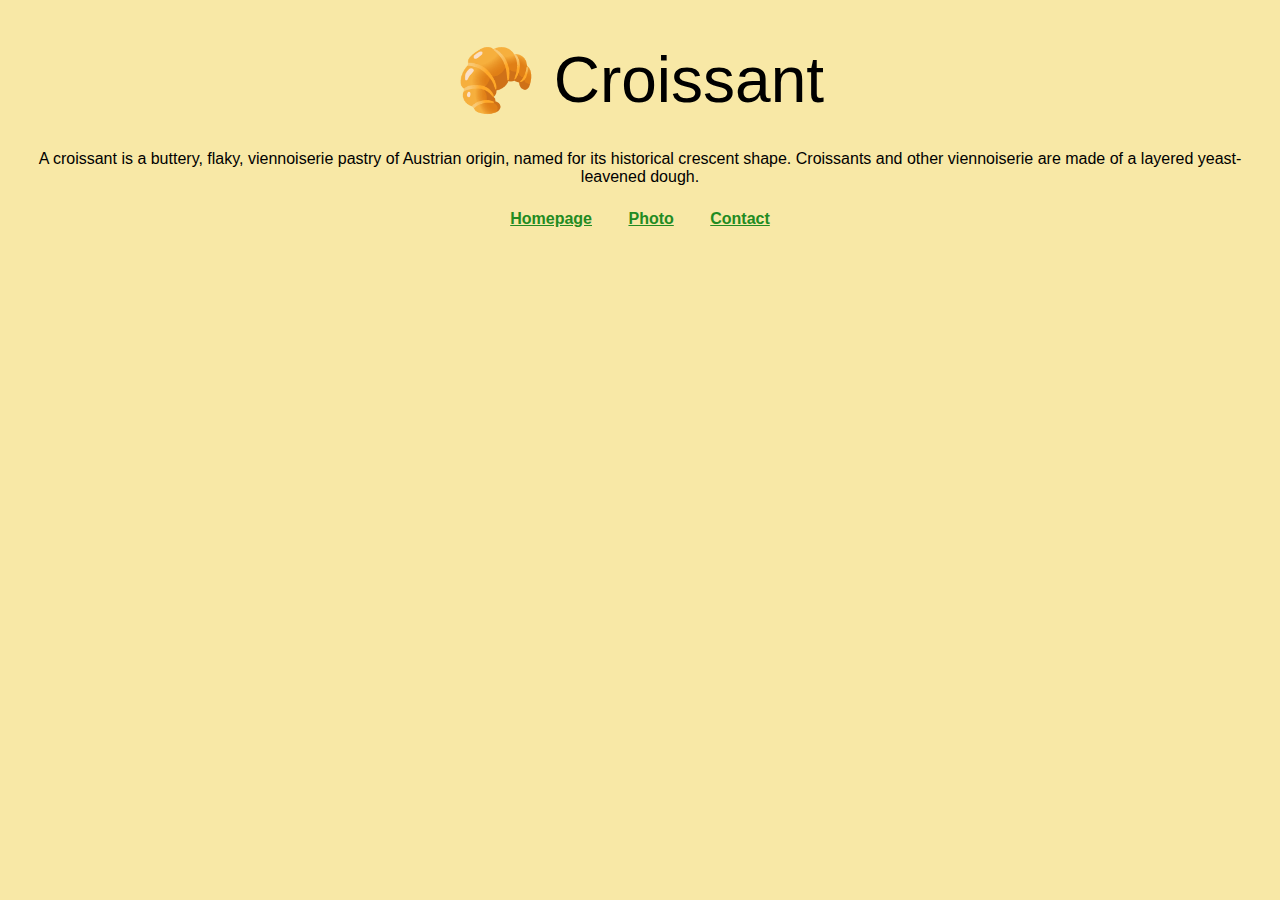
<file: index.html>
<!DOCTYPE html>
<html lang="en">
	<head>
		<meta charset="UTF-8" />
		<meta
			name="description"
			content="A croissant is a buttery, flaky, viennoiserie pastry."
		/>
		<meta
			name="viewport"
			content="width=device-width, initial-scale=1.0"
		/>
		<title>Learn about croissants | Kimberly Smith</title>
		<link
			href="https://cdn.jsdelivr.net/npm/bootstrap@5.3.2/dist/css/bootstrap.min.css"
			rel="stylesheet"
			integrity="sha384-T3c6CoIi6uLrA9TneNEoa7RxnatzjcDSCmG1MXxSR1GAsXEV/Dwwykc2MPK8M2HN"
			crossorigin="anonymous"
		/>
		<link
			rel="stylesheet"
			href="/src/style.css"
		/>
	</head>
	<body>
		<div class="container mt-5">
			<h1>🥐 Croissant</h1>
			<p>
				A croissant is a buttery, flaky, viennoiserie pastry of Austrian origin,
				named for its historical crescent shape. Croissants and other
				viennoiserie are made of a layered yeast-leavened dough.
			</p>
			<footer>
				<a
					href="/index.html"
          title="Home"
					class="page-links"
					>Homepage</a
				>
				<a
					href="/photo.html"
          title="A photo of a croissnt"
					class="page-links"
					>Photo</a
				>
				<a
					href="/contact.html"
          title="Contact us"
					class="page-links"
					>Contact</a
				>
			</footer>
		</div>
	</body>
</html>
</file>
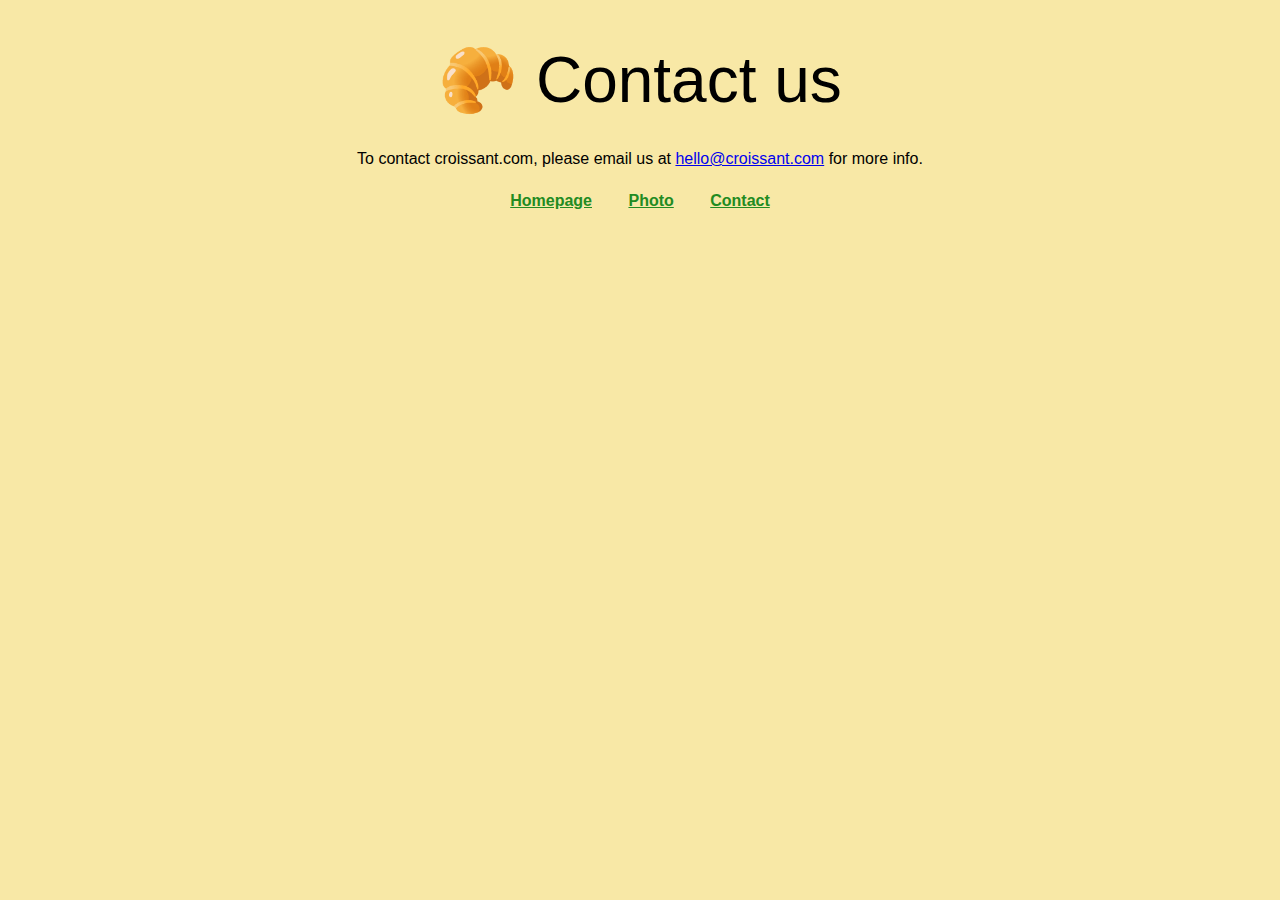
<file: contact.html>
<!DOCTYPE html>
<html lang="en">
	<head>
		<meta charset="UTF-8" />
		<meta
			name="viewport"
			content="width=device-width, initial-scale=1.0"
		/>
		<meta
			name="desription"
			content="Contact us to learn more about the wonderful croissant"
		/>
		<title>Contact us to learn more | Kimberly Smith</title>
		<link
			href="https://cdn.jsdelivr.net/npm/bootstrap@5.3.2/dist/css/bootstrap.min.css"
			rel="stylesheet"
			integrity="sha384-T3c6CoIi6uLrA9TneNEoa7RxnatzjcDSCmG1MXxSR1GAsXEV/Dwwykc2MPK8M2HN"
			crossorigin="anonymous"
		/>
		<link
			rel="stylesheet"
			href="/src/style.css"
		/>
	</head>
	<body>
		<div class="container mt-5">
			<h1>🥐 Contact us</h1>
			<p>
				To contact croissant.com, please email us at
				<a href="mailto:hello@croissant.com">hello@croissant.com</a> for more
				info.
			</p>
			<footer>
				<a
					href="/index.html"
					title="Home"
					class="page-links"
					>Homepage</a
				>
				<a
					href="/photo.html"
					title="A photo of a croissnt"
					class="page-links"
					>Photo</a
				>
				<a
					href="/contact.html"
					title="Contact us"
					class="page-links"
					>Contact</a
				>
			</footer>
		</div>
	</body>
</html>
</file>
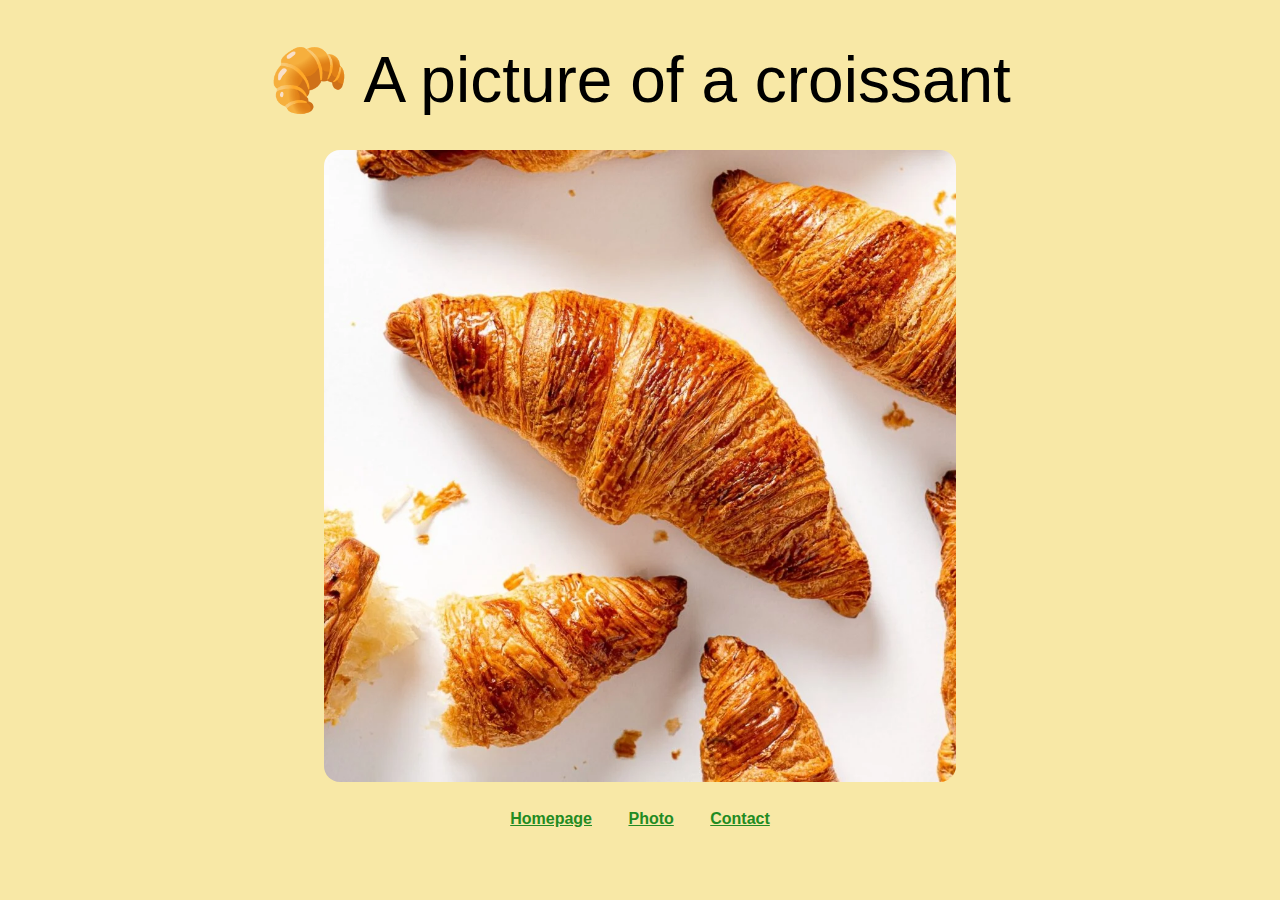
<file: photo.html>
<!DOCTYPE html>
<html lang="en">
	<head>
		<meta charset="UTF-8" />
		<meta
			name="viewport"
			content="width=device-width, initial-scale=1.0"
		/>
		<meta
			name="description"
			content="This is a beautiful croissant"
		/>
		<title>A beautiful croissant | Kimberly Smith</title>
		<link
			href="https://cdn.jsdelivr.net/npm/bootstrap@5.3.2/dist/css/bootstrap.min.css"
			rel="stylesheet"
			integrity="sha384-T3c6CoIi6uLrA9TneNEoa7RxnatzjcDSCmG1MXxSR1GAsXEV/Dwwykc2MPK8M2HN"
			crossorigin="anonymous"
		/>
		<link
			rel="stylesheet"
			href="/src/style.css"
		/>
	</head>
	<body>
		<div class="container mt-5">
			<h1>🥐 A picture of a croissant</h1>
			<img
				src="/images/croissants.webp"
				alt="A flaky, perfectly toasted croissant"
			/>
			<footer>
				<a
					href="/index.html"
          title="Home"
					class="page-links"
					>Homepage</a
				>
				<a
					href="/photo.html"
          title="A photo of a croissnt"
					class="page-links"
					>Photo</a
				>
				<a
					href="/contact.html"
          title="Contact us"
					class="page-links"
					>Contact</a
				>
			</footer>
		</div>
	</body>
</html>
</file>
<file: src/style.css>
body {
	background: #f8e8a6;
	font-family: roboto, sans-serif;
	text-align: center;
}

h1 {
	font-size: 64px;
	font-weight: 200;
	margin-bottom: 32px;
}

.page-links {
	color: forestgreen;
	font-weight: 600;
	margin: 0 16px;
}

.page-links :hover {
	cursor: pointer;
	text-decoration: underline;
}

img {
	border-radius: 16px;
	max-width: 50%;
}

footer {
	margin-top: 24px;
}
</file>
